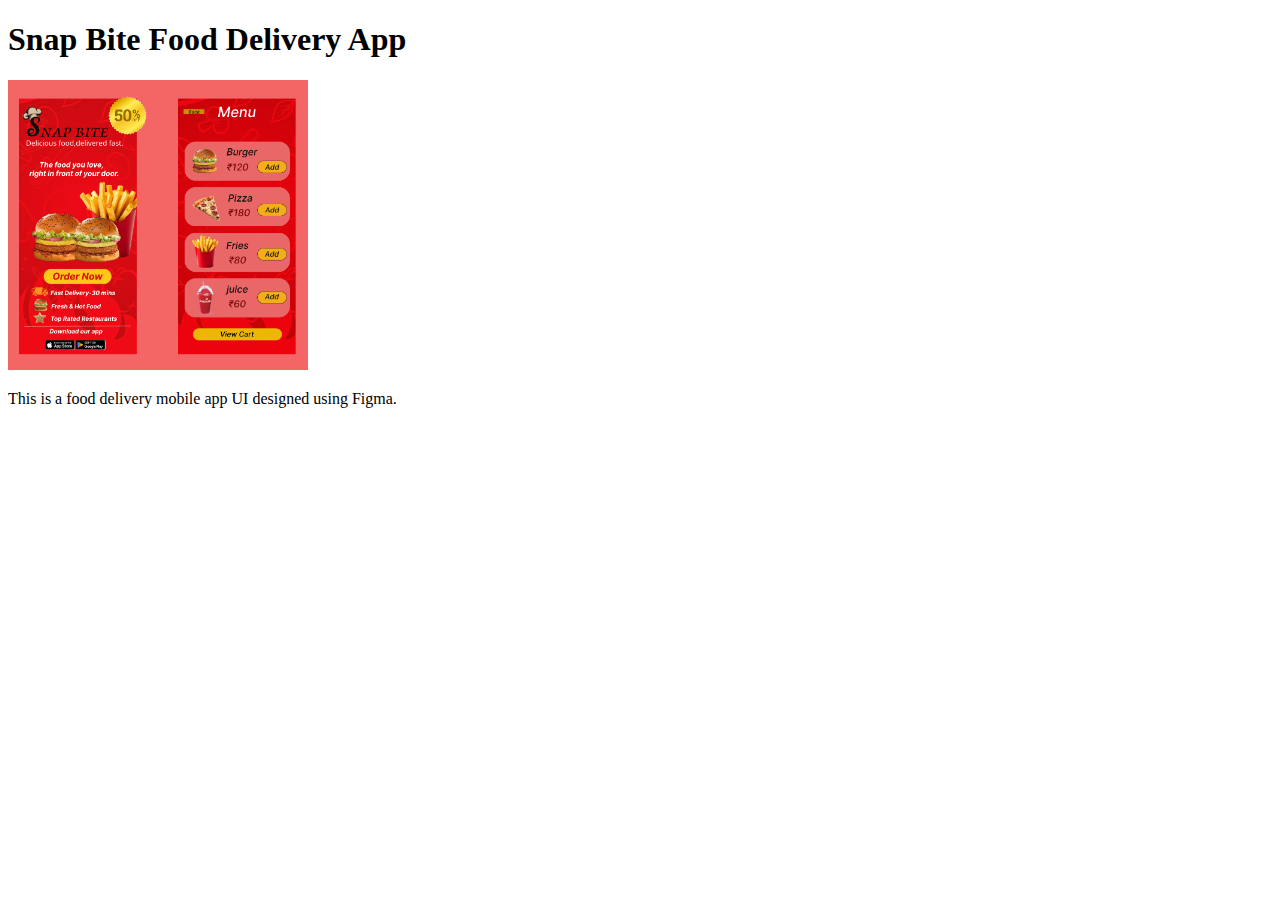
<file: snapbite.html>
<!DOCTYPE html>
<html>
<head>
  <title>Snap Bite Project</title>
</head>
<body>

<h1>Snap Bite Food Delivery App</h1>

<img src="png.png" width="300">

<p>This is a food delivery mobile app UI designed using Figma.</p>

</body>
</html>
</file>
